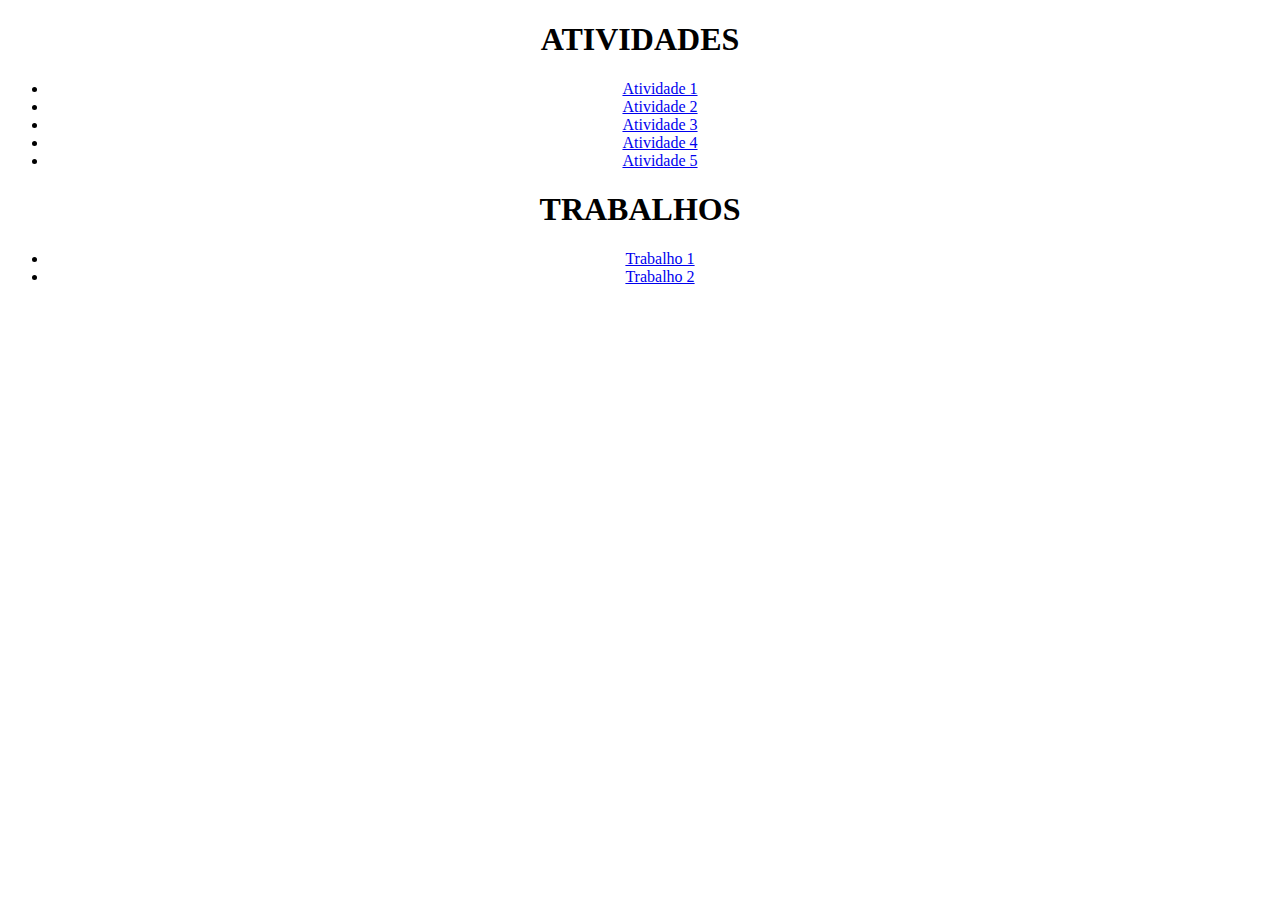
<file: index.html>
<!DOCTYPE html>
<html lang="en">

<head>
    <meta charset="UTF-8">
    <meta name="viewport" content="width=device-width, initial-scale=1.0">
    <meta http-equiv="X-UA-Compatible" content="ie=edge">
    <title>Atividade e Trabalhos LMS</title>
    <style media="screen">
      body{
        text-align: center;
      }
    </style>
</head>
<body>
    <h1>ATIVIDADES</h1>
    <ul>
        <li>
          <a href="atividade 1/atividade1">Atividade 1</a>
        </li>
        <li>
          <a href="atividade 2/atividade2">Atividade 2</a>
        </li>
        <li>
          <a href="atividade 3/atividade3">Atividade 3</a>
        </li>
        <li>
          <a href="atividade 4/atividade4">Atividade 4</a>
        </li>
        <li>
          <a href="atividade 5/atividade5">Atividade 5</a>
        </li>
    </ul>
    <h1>TRABALHOS</h1>
    <ul>
        <li>
            <a href="trabalho 1/trabalho1">Trabalho 1</a>
        </li>
        <li>
          <a href="trabalho 2/trabalho2">Trabalho 2</a>
        </li>
    </ul>


</body>

</html>
</file>
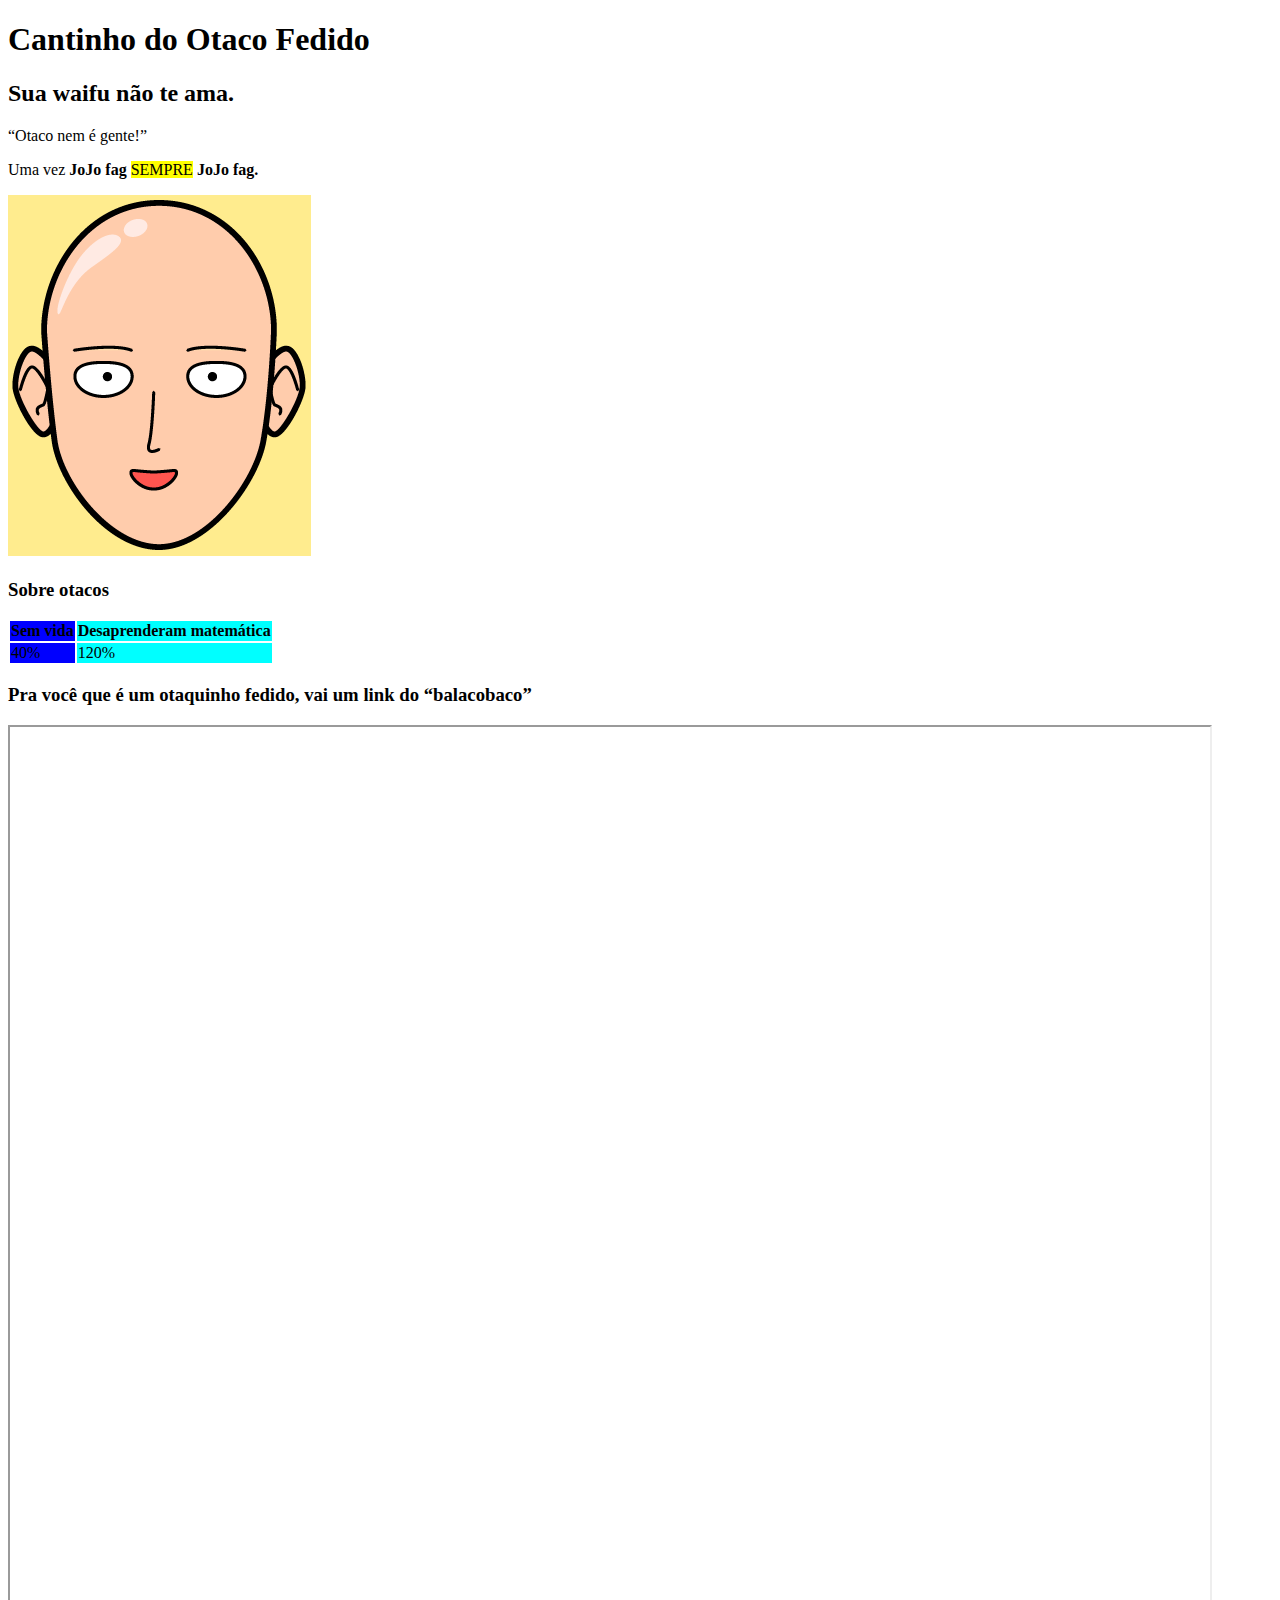
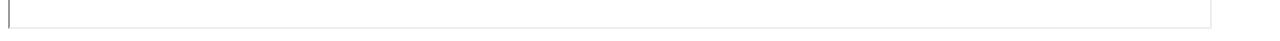
<file: atividade 1/atividade1.html>
<!DOCTYPE html>
<html lang="en">
<head>
    <meta charset="UTF-8">
    <meta name="viewport" content="width=device-width, initial-scale=1.0">
    <meta http-equiv="X-UA-Compatible" content="ie=edge">
    <title>atividade1</title>
</head>

<body>
    <h1>Cantinho do Otaco Fedido</h1>
    <div class="">
        <h2>Sua waifu não te ama.</h2>
        <p><q>Otaco nem é gente!</q></p>
        <p>Uma vez <b>JoJo fag</b> <mark>SEMPRE</mark> <b>JoJo fag.</b></p>
    </div>
    <div class="">
      <a href="https://www.youtube.com/watch?v=1Kys9jSLx4Q"><img src="saitama.png" alt="" /></a>
    </div>
    <div>
      <h3>Sobre otacos</h3>
      <table>
        <tr>
          <th style="background-color:rgb(0,0,255)">
            Sem vida
          </th>
          <th style="background-color:#00FFFF">
            Desaprenderam matemática
          </th>
        </tr>
        <tr>
          <td style="background-color:rgb(0,0,255)">
            40%
          </td>
          <td style="background-color:cyan">
            120%
          </td>
        </tr>
      </table>
    </div>
    <div>
      <h3>Pra você que é um otaquinho fedido, vai um link do <q>balacobaco</q></h3>
      <iframe src="http://www.intoxianime.com/" height="900" width="1200"></iframe>
    </div>
</body>

</html>
</file>
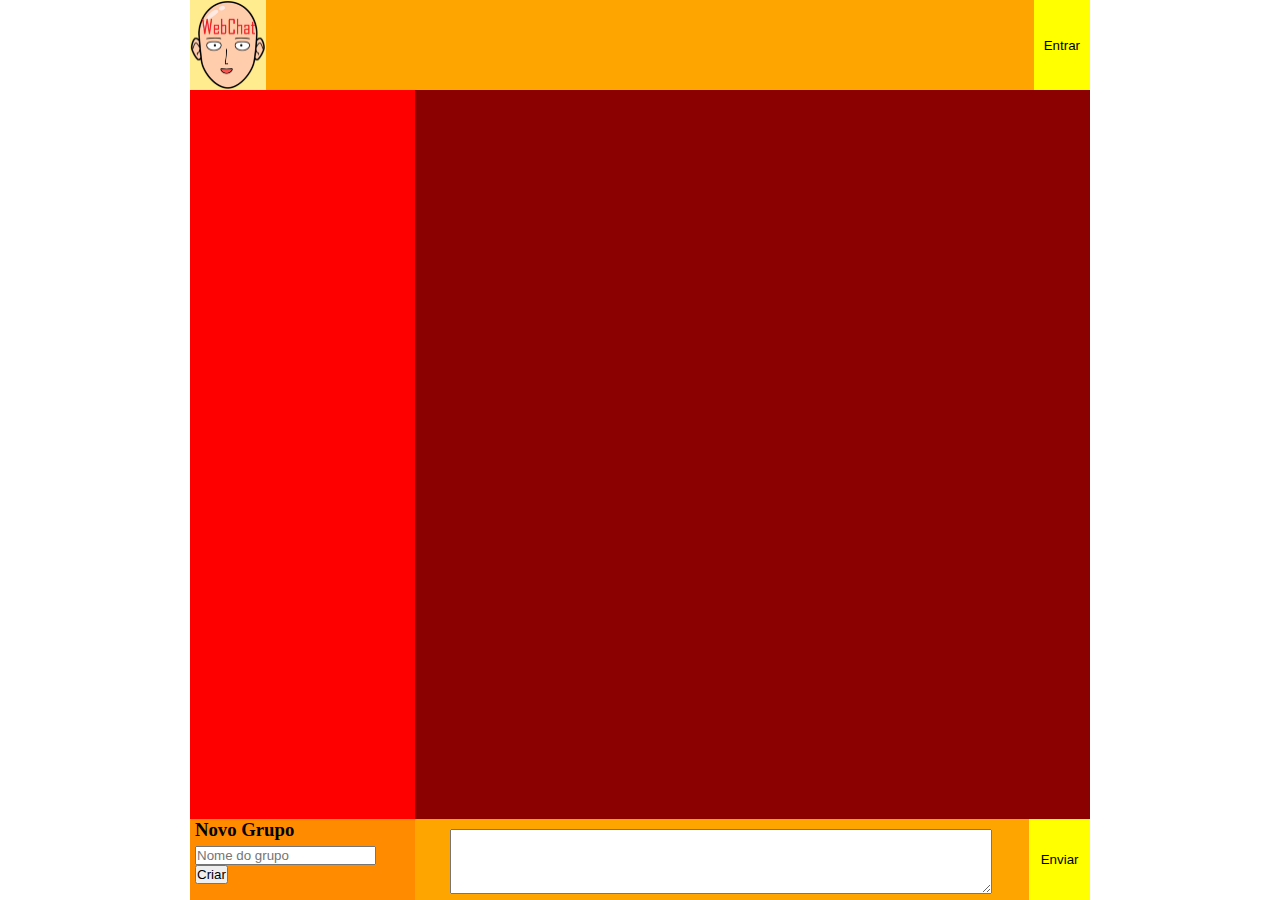
<file: trabalho 2/trabalho2.html>
<!DOCTYPE html>
<html lang="en">

<head>
    <meta charset="UTF-8">
    <meta name="viewport" content="width=device-width, initial-scale=1.0">
    <meta http-equiv="X-UA-Compatible" content="ie=edge">
    <title>ChatWeb</title>
    <link rel="stylesheet" href="trabalho2.css">
</head>

<body>

    <div class="casa">
        <header class="navbar">
            <div class="logo">
                <a href=""><img src="saitama.png"></a>
            </div>
            <div class="group-name" id="nome-amigo"></div>
            <div class="login">
                <button id="myBtn">Entrar</button>
            </div>
        </header>

        <div class="container">
            <div class="lateral">
                <ul class="sidebar" id="amigosList">

                </ul>
                <div class="criarGrupo">
                    <form action="">
                        <h3>Novo Grupo</h3>
                        <input name="nomeGrupo" type="text" placeholder="Nome do grupo" id="newGrupo">
                    </form>
                    <button onclick="createGroup()">Criar</button>
                </div>

            </div>

            <div class="mensagem" id="mensagem">

            </div>
            <div class="input-mensagem">
                <form action="">
                    <textarea name="message" id="msg"></textarea>
                </form>
                <button onclick="sendMsg()">Enviar</button>

            </div>
        </div>
    </div>


    <!-- The Modal -->
    <div id="myModal" class="modal">

        <!-- Modal content -->
        <div class="modal-content">
            <span class="close">&times;</span>
            <p>LOGIN</p>
            <input type="text" placeholder="digite seu id" id="user">
            <button onclick="login()">Login</button>
        </div>

    </div>

    <script src="script.js"></script>
</body>

</html>
</file>
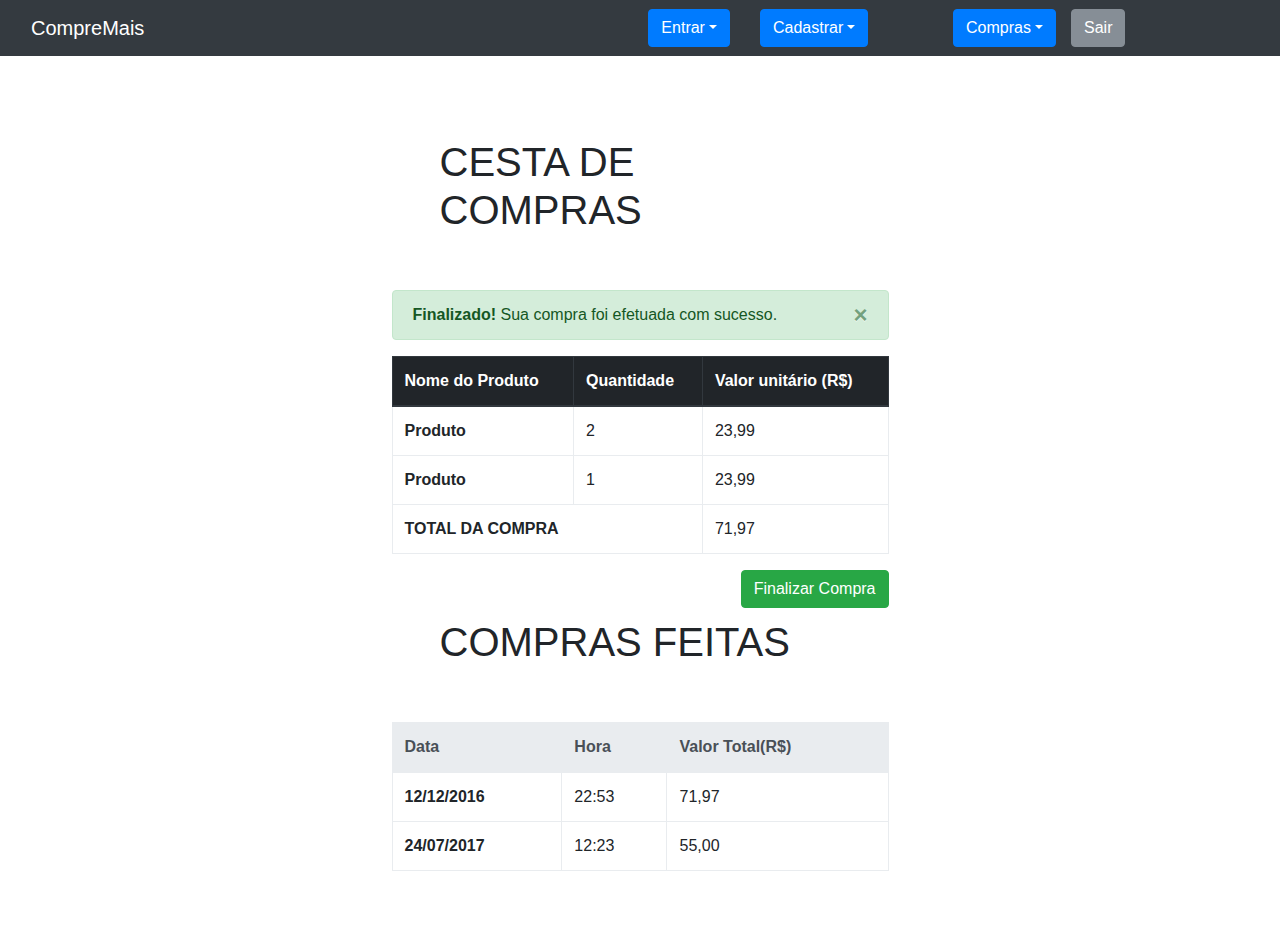
<file: trabalho 3/Compras.html>
<!DOCTYPE html>
<html lang="en">

<head>
    <meta charset="UTF-8">
    <meta name="viewport" content="width=device-width, initial-scale=1.0">
    <meta http-equiv="X-UA-Compatible" content="ie=edge">
    <title>CompreMais</title>
    <link rel="stylesheet" href="css/bootstrap.min.css">
    <script src="js/jquery-3.2.1.min.js"></script>
    <script src="js/bootstrap.min.js"></script>
    <script src="js/bootstrap.bundle.min.js"></script>
    <link rel="stylesheet" href="estilo.css">
</head>

<body class="vsc-initialized">
    <!-- Navegador -->
    <nav class="navbar navbar-expand-md navbar-dark bg-dark fixed-top">
        <a class="navbar-brand col" href="">CompreMais</a>

        <div class="dropdown col-2">
            <button class="btn btn-primary dropdown-toggle float-right" type="button" id="entrar" data-toggle="dropdown" aria-haspopup="true" aria-expanded="false">Entrar</button>
            <form class="dropdown-menu p-4">
                <div class="form-group">
                    <label>Usuário</label>
                    <input type="text" class="form-control is-valid" id="usuarioLogin" placeholder="Usuário">
                    <div class="invalid-feedback">
                        Usuário incorreto.
                    </div>
                </div>
                <div class="form-group">
                    <label>Senha</label>
                    <input type="password" class="form-control is-invalid" id="senhaLogin" placeholder="Senha">
                    <div class="invalid-feedback">
                        Senha incorreta.
                    </div>
                </div>
                <button type="submit" class="btn btn-primary">Entrar</button>
            </form>
        </div>

        <div class="dropdown col-2">
            <button class="btn btn-primary dropdown-toggle" type="button" id="cadastrar" data-toggle="dropdown" aria-haspopup="true" aria-expanded="false">Cadastrar</button>
            <form class="dropdown-menu p-4">
                <div class="form-group">
                    <label>Usuário</label>
                    <input type="text" class="form-control is-valid" id="usuarioCadastro" placeholder="Usuário">
                    <div class="invalid-feedback">
                        Usuário já existe.
                    </div>
                </div>
                <div class="form-group">
                    <label>Senha</label>
                    <input type="password" class="form-control is-invalid" id="senhaCadastro" placeholder="Senha">
                    <div class="invalid-feedback">
                        Senha inválida.
                    </div>
                </div>
                <button type="submit" class="btn btn-primary">Cadastrar</button>
            </form>
        </div>

        <div class="btn-group">
            <button type="button" class="btn btn-primary dropdown-toggle" data-toggle="dropdown" aria-haspopup="true" aria-expanded="false">Compras</span></button>
            <div class="dropdown-menu p-2">
                <div class="dropdown-item media">
                    <img class="mr-3" src="img/img.png" style="width:64px;" alt="Generic placeholder image">
                    <div class="media-body">
                        <h5 class="mt-0">Produto</h5>R$23,99</div>
                </div>
                <div class="dropdown-item media">
                    <img class="mr-3" src="img/img.png" style="width:64px;" alt="Generic placeholder image">
                    <div class="media-body">
                        <h5 class="mt-0">Produto</h5>R$23,99</div>
                </div>
                <div class="dropdown-divider"></div>
                <button type="submit" class="btn btn-primary">Finalizar</button>
            </div>
        </div>
        <div class="col-2">
            <button type="button" class="btn btn-secondary">Sair</button>
        </div>

    </nav>

    <!-- Cesta de Compras-->
    <div class="corpo mx-auto">
        <div class="row  d-flex justify-content-center">
            <div class="col-6">

                <section>
                    <h1 class="p-5">CESTA DE COMPRAS</h1>
                    <div class="alert alert-success alert-dismissible fade show" role="alert">
                      <strong>Finalizado!</strong> Sua compra foi efetuada com sucesso.
                      <button type="button" class="close" data-dismiss="alert" aria-label="Close"><span aria-hidden="true">&times;</span></button>
                    </div>
                    <table class="table table-bordered">
                        <thead class="thead-dark">
                            <tr>
                                <th scope="col">Nome do Produto</th>
                                <th scope="col">Quantidade</th>
                                <th scope="col">Valor unitário (R$)</th>
                            </tr>
                        </thead>
                        <tbody>
                            <tr>
                                <th scope="row">Produto</th>
                                <td>2</td>
                                <td>23,99</td>
                            </tr>
                            <tr>
                                <th scope="row">Produto</th>
                                <td>1</td>
                                <td>23,99</td>
                            </tr>
                            <tr>
                                <th scope="row" colspan="2">TOTAL DA COMPRA</th>
                                <td>71,97</td>
                            </tr>
                        </tbody>
                    </table>
                    <button type="button" class="btn btn-success float-right" name="button">Finalizar Compra</button>
                </section>

                <section>
                    <h1 class="p-5">COMPRAS FEITAS</h1>
                    <table class="table table-bordered">
                        <thead class="thead-light">
                            <tr>
                                <th scope="col">Data</th>
                                <th scope="col">Hora</th>
                                <th scope="col">Valor Total(R$)</th>
                            </tr>
                        </thead>
                        <tbody>
                            <tr>
                                <th scope="row">12/12/2016</th>
                                <td>22:53</td>
                                <td>71,97</td>
                            </tr>
                            <tr>
                                <th scope="row">24/07/2017</th>
                                <td>12:23</td>
                                <td>55,00</td>
                            </tr>
                        </tbody>
                    </table>
                </section>

            </div>

        </div>

    </div>



</body>

</html>
</file>
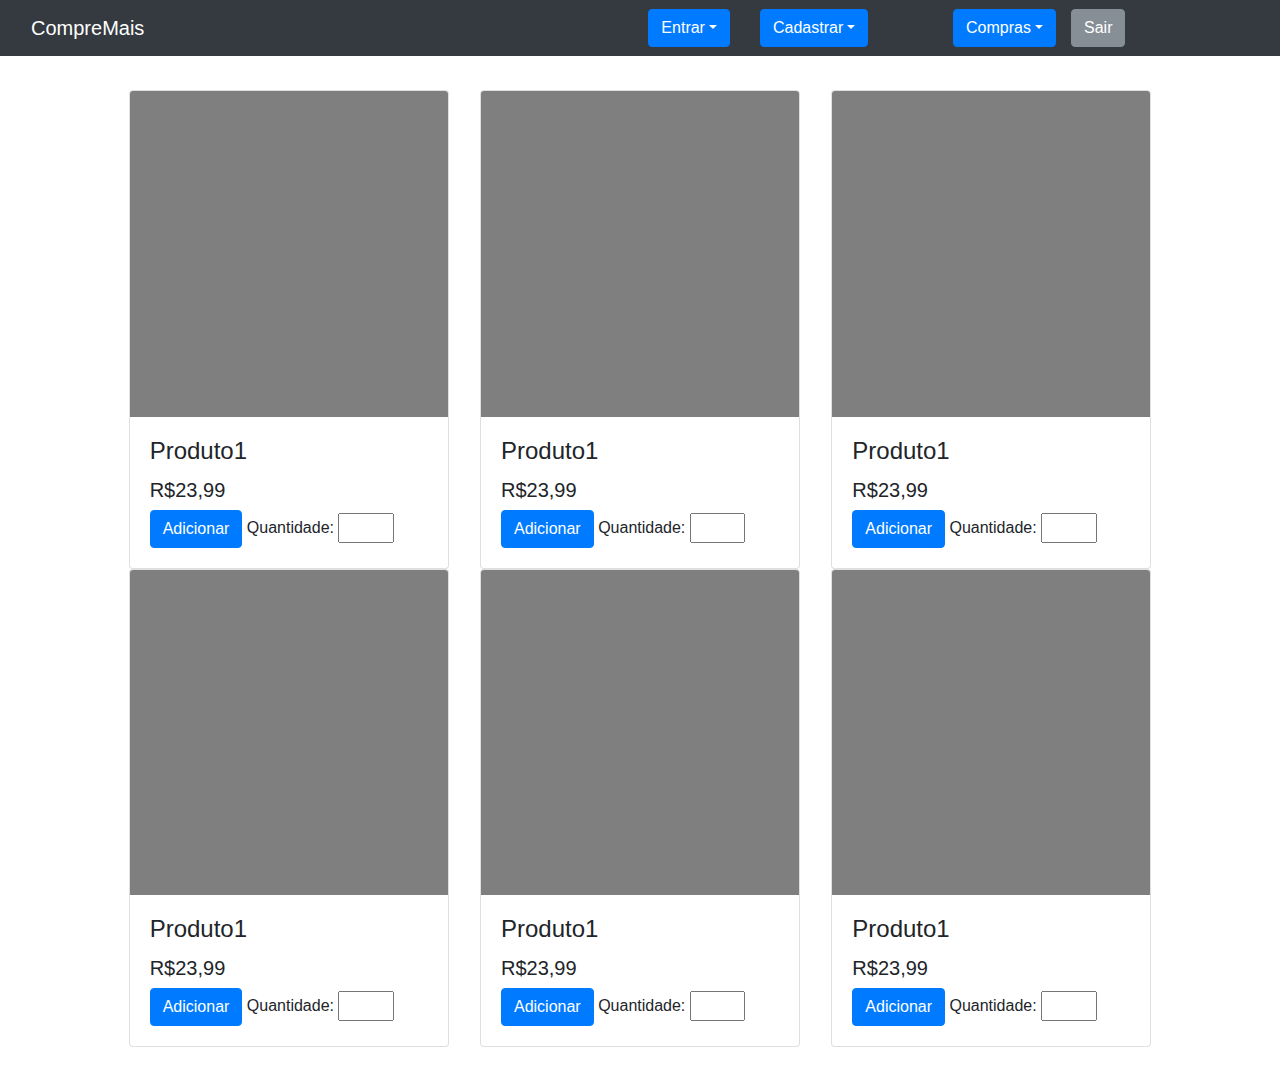
<file: trabalho 3/Galeria.html>
<!DOCTYPE html>
<html lang="en">

<head>
    <meta charset="UTF-8">
    <meta name="viewport" content="width=device-width, initial-scale=1.0">
    <meta http-equiv="X-UA-Compatible" content="ie=edge">
    <title>CompreMais</title>
    <link rel="stylesheet" href="css/bootstrap.min.css">
    <script src="js/jquery-3.2.1.min.js"></script>
    <script src="js/bootstrap.min.js"></script>
    <script src="js/bootstrap.bundle.min.js"></script>
    <link rel="stylesheet" href="estilo.css">
</head>

<body class="vsc-initialized">
    <!-- Navegador -->
    <nav class="navbar navbar-expand-md navbar-dark bg-dark fixed-top">
        <a class="navbar-brand col" href="">CompreMais</a>

        <div class="dropdown col-2">
            <button class="btn btn-primary dropdown-toggle float-right" type="button" id="entrar" data-toggle="dropdown" aria-haspopup="true" aria-expanded="false">Entrar</button>
            <form class="dropdown-menu p-4">
                <div class="form-group">
                    <label>Usuário</label>
                    <input type="text" class="form-control is-valid" id="usuarioLogin" placeholder="Usuário">
                    <div class="invalid-feedback">
                        Usuário incorreto.
                    </div>
                </div>
                <div class="form-group">
                    <label>Senha</label>
                    <input type="password" class="form-control is-invalid" id="senhaLogin" placeholder="Senha">
                    <div class="invalid-feedback">
                        Senha incorreta.
                    </div>
                </div>
                <button type="submit" class="btn btn-primary">Entrar</button>
            </form>
        </div>

        <div class="dropdown col-2">
            <button class="btn btn-primary dropdown-toggle" type="button" id="cadastrar" data-toggle="dropdown" aria-haspopup="true" aria-expanded="false">Cadastrar</button>
            <form class="dropdown-menu p-4">
                <div class="form-group">
                    <label>Usuário</label>
                    <input type="text" class="form-control is-valid" id="usuarioCadastro" placeholder="Usuário">
                    <div class="invalid-feedback">
                        Usuário já existe.
                    </div>
                </div>
                <div class="form-group">
                    <label>Senha</label>
                    <input type="password" class="form-control is-invalid" id="senhaCadastro" placeholder="Senha">
                    <div class="invalid-feedback">
                        Senha inválida.
                    </div>
                </div>
                <button type="submit" class="btn btn-primary">Cadastrar</button>
            </form>
        </div>

        <div class="btn-group">
            <button type="button" class="btn btn-primary dropdown-toggle" data-toggle="dropdown" aria-haspopup="true" aria-expanded="false">Compras</span></button>
            <div class="dropdown-menu p-2">
                <div class="dropdown-item media">
                    <img class="mr-3" src="img/img.png" style="width:64px;" alt="Generic placeholder image">
                    <div class="media-body">
                        <h5 class="mt-0">Produto</h5>R$23,99</div>
                </div>
                <div class="dropdown-item media">
                    <img class="mr-3" src="img/img.png" style="width:64px;" alt="Generic placeholder image">
                    <div class="media-body">
                        <h5 class="mt-0">Produto</h5>R$23,99</div>
                </div>
                <div class="dropdown-divider"></div>
                <button type="submit" class="btn btn-primary">Finalizar</button>
            </div>
        </div>
        <div class="col-2">
            <button type="button" class="btn btn-secondary">Sair</button>
        </div>

    </nav>

    <!-- Galeria -->
    <div class="corpo mx-auto">
        <div class="row">
            <div class="col d-flex justify-content-center">
                <div class="card" style="width: 20rem;">
                    <img class="card-img-top" src="img/img.png" alt="Card image cap">
                    <div class="card-body">
                        <h4 class="card-title">Produto1</h4>
                        <h5 class="card-text">R$23,99</h5>
                        <a href="#" class="btn btn-primary">Adicionar</a> Quantidade: <input style="width:20%;" type="number" name="name" value="">
                    </div>
                </div>
            </div>
            <div class="col d-flex justify-content-center">
                <div class="card" style="width: 20rem;">
                    <img class="card-img-top" src="img/img.png" alt="Card image cap">
                    <div class="card-body">
                        <h4 class="card-title">Produto1</h4>
                        <h5 class="card-text">R$23,99</h5>
                        <a href="#" class="btn btn-primary">Adicionar</a> Quantidade: <input style="width:20%;" type="number" name="name" value="">
                    </div>
                </div>
            </div>
            <div class="col d-flex justify-content-center">
                <div class="card" style="width: 20rem;">
                    <img class="card-img-top" src="img/img.png" alt="Card image cap">
                    <div class="card-body">
                        <h4 class="card-title">Produto1</h4>
                        <h5 class="card-text">R$23,99</h5>
                        <a href="#" class="btn btn-primary">Adicionar</a> Quantidade: <input style="width:20%;" type="number" name="name" value="">
                    </div>
                </div>
            </div>
        </div>
        <div class="row">
            <div class="col d-flex justify-content-center">
                <div class="card" style="width: 20rem;">
                    <img class="card-img-top" src="img/img.png" alt="Card image cap">
                    <div class="card-body">
                        <h4 class="card-title">Produto1</h4>
                        <h5 class="card-text">R$23,99</h5>
                        <a href="#" class="btn btn-primary">Adicionar</a> Quantidade: <input style="width:20%;" type="number" name="name" value="">
                    </div>
                </div>
            </div>
            <div class="col d-flex justify-content-center">
                <div class="card" style="width: 20rem;">
                    <img class="card-img-top" src="img/img.png" alt="Card image cap">
                    <div class="card-body">
                        <h4 class="card-title">Produto1</h4>
                        <h5 class="card-text">R$23,99</h5>
                        <a href="#" class="btn btn-primary">Adicionar</a> Quantidade: <input style="width:20%;" type="number" name="name" value="">
                    </div>
                </div>
            </div>
            <div class="col d-flex justify-content-center">
                <div class="card" style="width: 20rem;">
                    <img class="card-img-top" src="img/img.png" alt="Card image cap">
                    <div class="card-body">
                        <h4 class="card-title">Produto1</h4>
                        <h5 class="card-text">R$23,99</h5>
                        <a href="#" class="btn btn-primary">Adicionar</a> Quantidade: <input style="width:20%;" type="number" name="name" value="">
                    </div>
                </div>
            </div>
        </div>
    </div>

    <script>
        
    </script>

</body>

</html>
</file>
<file: trabalho 2/trabalho2.css>
* {
    margin: 0;
    padding: 0;
}

.casa{
    width: 900px;
    margin: auto;
}
.sidebar {
    float: left;
    list-style-type: none;
    width:100%;
    background-color: red;
    height: 90%;
    overflow: auto;
}

.sidebar li a {
    display: block;
    color: #000;
    padding: 8px 16px;
    text-decoration: none;
}

.sidebar li a.active {
    background-color: #4CAF50;
    color: white;
}

.sidebar li a:hover:not(.active) {
    background-color: #555;
    color: white;
}

.navbar{
    overflow: hiden;
    color: white;
    height: 10vh;
}
.navbar>*{
    background-color: orange;
    color: white;
    float: left;

}
.login{
    width: 30%;
    height: 100%;
}
.login>button{
    float: right;
    height: 100%;
    padding: 0 10px;
    border: 0;
    background-color: yellow;
    box-sizing: border-box;
}
.group-name{
    font-size: 2em;
    width: 40%;
    height: 100%;
    box-sizing: border-box;
    text-align: center;
}
.logo{
    width: 30%;
    height: 100%;
}
.logo img{
    width: auto;
    height:100%;
}
.mensagem{
    background-color: darkred;
    float: left;
    width: 75%;
    height:90%;
}
.input-mensagem{
  position: relative;
    background-color: orange;
    float: left;
    width: 75%;
    height:10%;
    overflow: hidden;
}
.input-mensagem form{
    float: left;
    position: absolute;
    padding-top: 10px;
    padding-left: 15px;
    width:600px;
    height:7vh;
}
.input-mensagem textarea{
  margin-left: 20px;
      min-width:90%;
      min-height:100%;
      max-width:90%;
      max-height:100%;
}
.input-mensagem button{
    float: right;
    width: 9%;
    height: 100%;
    border: 0;
    background-color: yellow;
    box-sizing: border-box;
}

.avatar-img {
    width: 24px;
    height: 24px;
}

.pointer {
    cursor: pointer;
}

.container {
    height: 90vh;
    width: 900px;
}

.criarGrupo{
    height: 10%;
    width: 100%;
    float: left;
    overflow: hidden;
    background-color: darkorange;
    padding-left: 5px;
}
.criarGrupo h3{
    padding-bottom: 5px;
}

.lateral{
    width: 25%;
    height: 100%;
    float: left;
}

.modal {
    display: none; /* Hidden by default */
    position: fixed; /* Stay in place */
    z-index: 999999999999; /* Sit on top */
    left: 0;
    top: 0;
    width: 100%; /* Full width */
    height: 100%; /* Full height */
    overflow: auto; /* Enable scroll if needed */
    background-color: rgb(0,0,0); /* Fallback color */
    background-color: rgba(0,0,0,0.4); /* Black w/ opacity */
}

.modal-content {
    background-color: #fefefe;
    margin: 15% auto;
    padding: 20px;
    border: 1px solid #888;
    width: 80%;
}

.close {
    color: #aaa;
    float: right;
    font-size: 28px;
    font-weight: bold;
}

.close:hover,
.close:focus {
    color: black;
    text-decoration: none;
    cursor: pointer;
}

.painel {
    float: left;
    padding: 5px;
    margin-top: 10px;
    background-color: cyan;
    border-radius: 5px 5px;
    width: 50%;
    text-align: left;
    display: block;
}
.usuario{
  font-style: italic;
  font-weight: bold;
}

.meu {
    background-color: orange;
    float: right;
}
</file>
<file: trabalho 3/estilo.css>
.corpo{
    width: 80vw;
    padding-top: 10vh;
    padding-bottom: 5vh;
}
</file>
